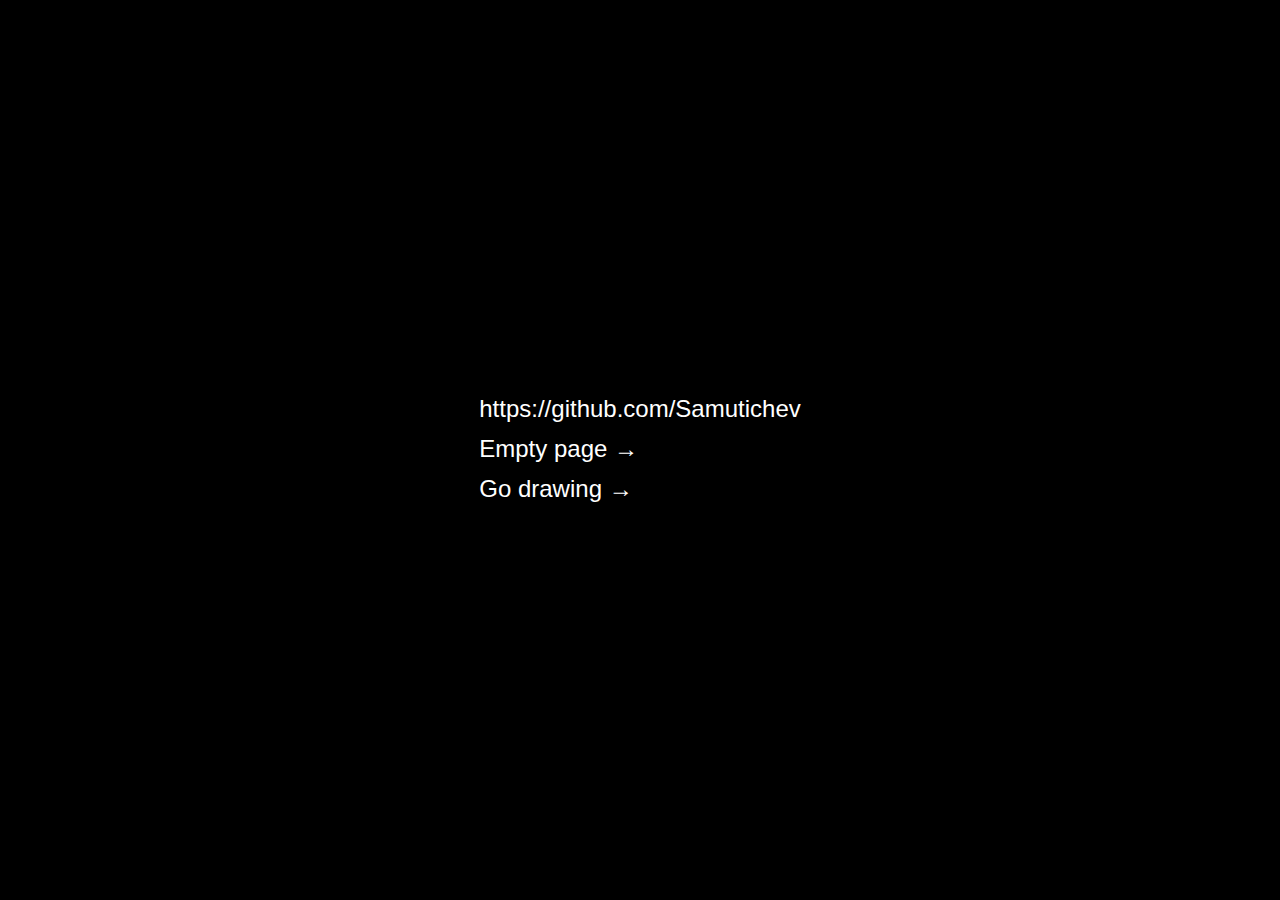
<file: index.html>
<!DOCTYPE html>
<html lang="en">
	<head>
		<meta charset="UTF-8" />
		<meta http-equiv="X-UA-Compatible" content="IE=edge" />
		<meta name="viewport" content="width=device-width, initial-scale=1.0" />
		<link rel="stylesheet" href="css/index.css" />
		<link rel="shortcut icon" href="favicon.ico" type="image/x-icon" />
		<title>Samutichev</title>
		<meta name="description" content="Samutichev" />
	</head>
	<body>
		<a href="https://github.com/samutichev">https://github.com/Samutichev</a>
		<a href="/empty.html">Empty page →</a>
		<a href="/board.html">Go drawing →</a>
		<div id="background"></div>
	</body>
</html>
</file>
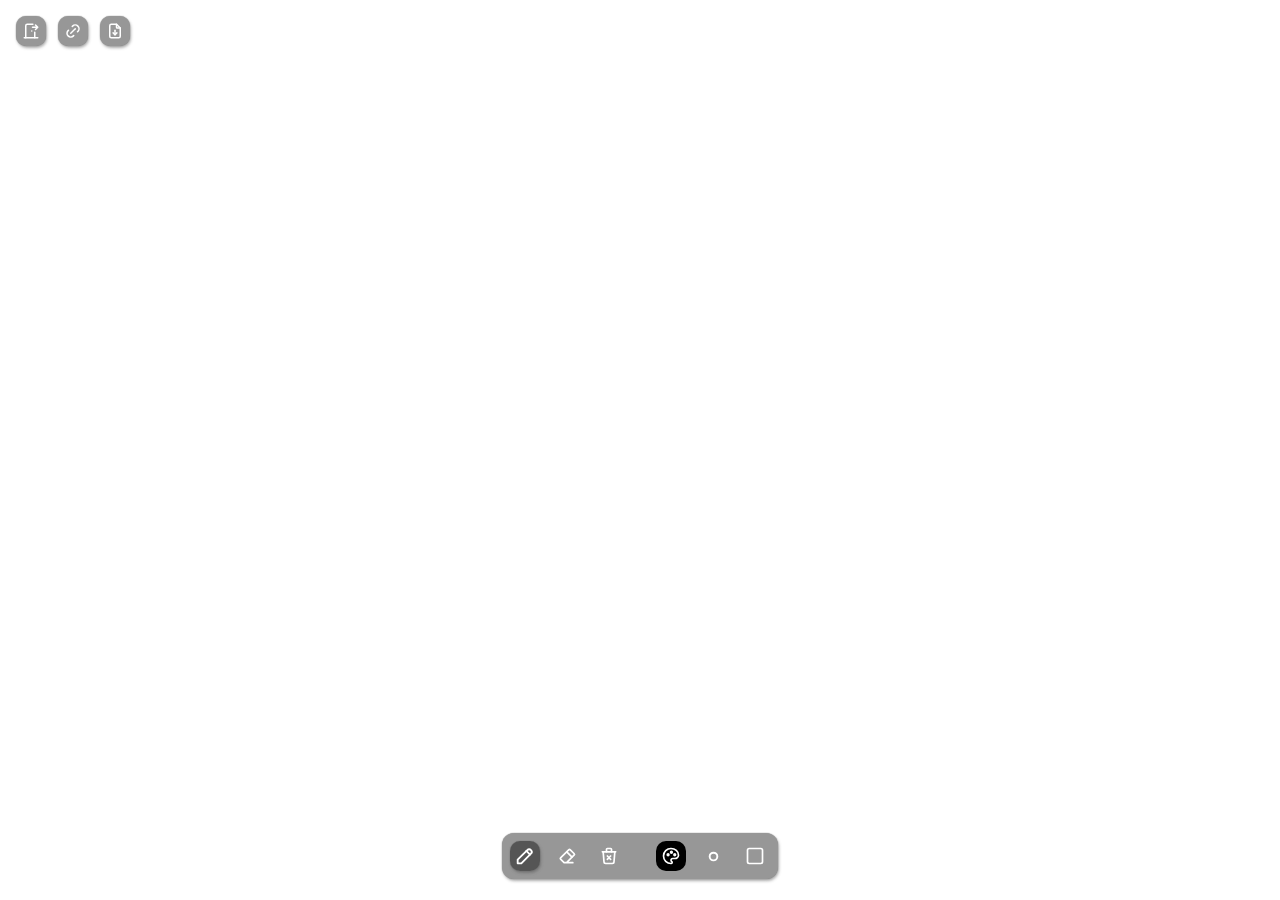
<file: board.html>
<!DOCTYPE html>
<html lang="en">
	<head>
		<meta http-equiv="Content-Type" content="text/html;charset=UTF-8" />
		<meta http-equiv="X-UA-Compatible" content="ie=edge" />
		<meta
			name="viewport"
			content="width=device-width, user-scalable=no, initial-scale=1.0, maximum-scale=1.0, minimum-scale=1.0"
		/>
		<link rel="stylesheet" href="css/board.css" />
		<link
			rel="shortcut icon"
			href="assets/favicon.svg"
			type="image/svg+xml"
		/>
		<title>Board — Samutichev</title>
		<meta name="description" content="Board — Samutichev" />
		<script src="js/lib/simplify-svg-path.js" defer></script>
		<script src="js/lib/simplify.js" defer></script>
		<script src="js/lib/panzoom.js" defer></script>
		<script src="js/pan-zoom.js" defer></script>
		<script src="js/functions.js" defer></script>
		<script src="js/settings.js" defer></script>
		<script src="js/draw.js" defer></script>
		<script src="js/panels.js" defer></script>
		<script src="js/lib/svg-export.min.js" defer></script>
		<script src="js/export.js" defer></script>
	</head>

	<body oncontextmenu="return false;">
		<div id="background"></div>
		<svg xmlns="http://www.w3.org/2000/svg" id="board">
			<g id="scene" class="scene"></g>
		</svg>
		<div class="panels">
			<div class="topPanel">
				<button
					type="button"
					id="exit"
					onclick="location.href='/'"
					data-tooltip="Exit"
				></button>
				<button
					type="button"
					id="link"
					onclick="copyLink()"
					data-tooltip="Copy link"
				></button>
				<button
					type="button"
					id="download"
					onclick="exportBoardAsSVG()"
					data-tooltip="Export as SVG"
				></button>
			</div>

			<div class="dockPanel">
				<div class="main-tools">
					<div class="tools">
						<button
							type="button"
							id="pen"
							class="active"
							onclick="changeAction(this)"
							data-tooltip="Pen"
						></button>
						<button
							type="button"
							id="eraser"
							onclick="changeAction(this)"
							data-tooltip="Eraser"
						></button>
						<button
							type="button"
							id="clear"
							onclick="clearBoard()"
							data-tooltip="Clear board"
						></button>
					</div>
					<div class="tools">
						<button
							id="color"
							onwheel="scrollColor(event)"
							data-tooltip="Change pen color"
						></button>
						<button
							id="size"
							onwheel="scrollSize(event)"
							data-tooltip="Change pen size"
						></button>
						<button
							id="pattern"
							onwheel="scrollPattern(event)"
							data-tooltip="Change background"
						></button>
					</div>
				</div>
				<div
					id="sizes"
					class="tools settings"
					onwheel="scrollSize(event)"
				>
					<button
						id="small"
						onclick="setBrush({size: 3})"
						data-tooltip="Small"
					></button>
					<button
						id="medium"
						class="active"
						onclick="setBrush({size: 4})"
						data-tooltip="Medium"
					></button>
					<button
						id="large"
						onclick="setBrush({size: 5})"
						data-tooltip="Large"
					></button>
				</div>
				<div
					id="colors"
					class="tools settings"
					onwheel="scrollColor(event)"
				>
					<button
						id="black"
						class="active"
						onclick="setBrush({color: 'black'})"
						data-tooltip="Black"
					></button>
					<button
						id="red"
						onclick="setBrush({color: '#d01919'})"
						data-tooltip="Red"
					></button>
					<button
						id="yellow"
						onclick="setBrush({color: '#eaae00'})"
						data-tooltip="Yellow"
					></button>
					<button
						id="green"
						onclick="setBrush({color: '#16ab39'})"
						data-tooltip="Green"
					></button>
					<button
						id="blue"
						onclick="setBrush({color: '#1678c2'})"
						data-tooltip="Blue"
					></button>
					<input
						type="color"
						id="colorInput"
						data-tooltip="Color palette"
					/>
				</div>
				<div
					id="patterns"
					class="tools settings"
					onwheel="scrollPattern(event)"
				>
					<button
						id="none"
						class="active"
						onclick="setPattern('none')"
						data-tooltip="Empty"
					></button>
					<button
						id="sq"
						onclick="setPattern('sq')"
						data-tooltip="Checkered"
					></button>
					<button
						id="line"
						onclick="setPattern('line')"
						data-tooltip="Lined"
					></button>
					<button
						id="dot"
						onclick="setPattern('dot')"
						data-tooltip="Dotted"
					></button>
				</div>
			</div>
		</div>
	</body>
</html>
</file>
<file: css/index.css>
::-webkit-scrollbar {
	display: none;
}
* {
	-webkit-tap-highlight-color: transparent;
}
html,
body {
	display: flex;
	height: 100%;
	align-items: center;
	justify-content: center;
}
body {
	display: flex;
	flex-direction: column;
	align-items: flex-start;
	gap: 10px;
	background-color: black;
}

#background {
	position: absolute;
	top: 0px;
	right: 0px;
	bottom: 0px;
	left: 0px;
	z-index: -1;
	background: linear-gradient(130deg, #03001e, #cc5333);
	opacity: 0;
	transition: opacity 0.3s;
}
a:first-of-type:hover ~ #background {
	opacity: 1;
}

a {
	color: white;
	font: 1.5em 'Fira Sans', sans-serif;
	text-decoration: none;
	border-bottom: 0.1em solid #00000000;
	transition: transform 0.3s, border-bottom 0.3s;
}
a:hover {
	border-bottom: 0.1em solid white;
	transform: scale(1.1);
}
a:active {
	border-bottom: 0.1em solid white;
	transform: scale(0.9);
}
</file>
<file: css/board.css>
::-webkit-scrollbar {
	display: none;
}
* {
	-webkit-tap-highlight-color: transparent;
}
@font-face {
	font-family: 'M PLUS Medium 1c';
	font-style: normal;
	font-weight: 400;
	src: local('M PLUS Medium 1c'),
		url('../assets/fonts/MPLUSRounded1c-Medium.woff2') format('woff2'),
		url('../assets/fonts/MPLUSRounded1c-Medium.woff') format('woff');
}
body {
	margin: 0;
	padding: 0;
	display: flex;
	justify-content: center;
	overflow: hidden;
	font-family: 'M PLUS Medium 1c', 'Arial', sans-serif;
}

#board {
	position: fixed;
	top: 0;
	bottom: 0;
	left: 0;
	right: 0;
	width: 100%;
	height: 100%;
	outline: none;
	opacity: 1;
	fill: none;
	stroke-linecap: round;
	transition: all 150ms;
	cursor: crosshair;
}
/* path {
    transform-origin: 0 0;
    transform: translate(0px, 0px);
} */
#background {
	position: absolute;
	width: 100%;
	height: 100%;
}

.panels {
	display: contents;
}

.topPanel {
	display: flex;
	position: fixed;
	top: 10px;
	left: 10px;
	z-index: 10;
}
.topPanel > button {
	width: 30px;
	height: 30px;
	background: #2525257a;
	background-size: 18px;
	background-repeat: no-repeat;
	background-position: center;
	border-radius: 10px;
	box-shadow: 1px 2px 3px #5454547a, 0px 0px 1px #565656;
	backdrop-filter: blur(4px);
	transition: 0.3s;
}

#exit {
	background-image: url('../assets/icons/door-exit.svg');
}
#exit:hover {
	background-color: #ff655b;
}
#link {
	background-image: url('../assets/icons/link.svg');
}
#link:hover {
	background-color: #00a92f;
}
#download {
	background-image: url('../assets/icons/file-download.svg');
}
#download:hover {
	background-color: #00a92f;
}

.dockPanel {
	display: flex;
	align-items: center;
	justify-content: center;
	position: fixed;
	bottom: -4px;
	z-index: 10;
}
.main-tools {
	margin: 0 20px 25px;
	padding: 2px;
	display: flex;
	gap: 20px;
	z-index: 3;
	background-color: #2525257a;
	border-radius: 12px;
	box-shadow: 1px 2px 3px #5454547a, 0px 0px 1px #565656;
	backdrop-filter: blur(4px);
}
.tools {
	display: flex;
	z-index: 3;
	border-radius: 50px;
}
.settings {
	padding: 2px;
	display: none;
	position: absolute;
	bottom: 90px;
	background-color: #2525257a;
	border-radius: 12px;
	box-shadow: 1px 2px 3px #5454547a, 0px 0px 1px #565656;
	backdrop-filter: blur(4px);
	cursor: default;
}
#colors {
	padding: 3px 10px;
}

button {
	appearance: none;
	outline: none;
	margin: 6px;
	width: 30px;
	height: 30px;
	background: transparent;
	background-size: 20px;
	background-repeat: no-repeat;
	background-position: center;
	border: none;
	border-radius: 10px;
	cursor: pointer;
	transition: 0.1s ease-in;
}
button:hover {
	background-color: #7c7c7ceb;
	background-size: 22px;
}
button:active {
	background-color: #363636eb;
	background-size: 16px;
}
.active {
	background-color: #545454fa;
	background-size: 21.5px;
	box-shadow: 1px 2px 3px #5454547a, 0px 0px 1px #565656;
}

#undo {
	background-image: url('../assets/icons/arrow-back-up.svg');
}
#redo {
	background-image: url('../assets/icons/arrow-forward-up.svg');
}

#pointer {
	background-image: url('../assets/icons/pointer.svg');
}
#pen {
	background-image: url('../assets/icons/pencil.svg');
}
#eraser {
	background-image: url('../assets/icons/eraser.svg');
}
#clear {
	background-image: url('../assets/icons/trash-x.svg');
}
#clear:active {
	background-color: #ff655b;
	box-shadow: none;
	transition: 0.1s ease-in;
}
#photo {
	appearance: none;
	outline: none;
	margin: 6px;
	width: 30px;
	height: 30px;
	background: transparent;
	background-image: url('../assets/icons/photo.svg');
	background-size: 20px;
	background-repeat: no-repeat;
	background-position: center;
	border: none;
	border-radius: 10px;
	cursor: pointer;
	transition: 0.1s ease-in;
}
#photo:hover {
	background-color: #7c7c7ceb;
	background-size: 22px;
}
#photo:active {
	background-color: #363636eb;
	background-size: 16px;
}

#color {
	background-image: url('../assets/icons/palette.svg');
	background-color: black;
}
#size {
	background-size: 76%;
}
#pattern {
	background-image: url('../assets/icons/sq.svg');
}

#prev {
	background-image: url('../assets/icons/chevron-left.svg');
}
#next {
	background-image: url('../assets/icons/chevron-right.svg');
}

#colors > button {
	margin: 6px 3px;
	width: 27px;
	height: 27px;
	border-radius: 100%;
}
#colors > button:active {
	border-radius: 40%;
}
#black {
	background-color: black;
}
#black:active {
	box-shadow: 4px 4px 0px 0px #7a7a7a44;
}
#red {
	background-color: #d01919;
}
#red:active {
	box-shadow: 4px 4px 0px 0px #ff6a6444;
}
#yellow {
	background-color: #eaae00;
}
#yellow:active {
	box-shadow: 4px 4px 0px 0px #ffde4b44;
}
#green {
	background-color: #16ab39;
}
#green:active {
	box-shadow: 4px 4px 0px 0px #2dff6144;
}
#blue {
	background-color: #1678c2;
}
#blue:active {
	box-shadow: 4px 4px 0px 0px #50a2ff44;
}

#size,
#small,
#medium,
#large {
	background-image: url('../assets/icons/point.svg');
}
#small {
	background-size: 50%;
}
#medium {
	background-size: 76%;
}
#large {
	background-size: 110%;
}

#none {
	background-image: url('../assets/icons/none.svg');
}
#sq {
	background-image: url('../assets/icons/sq.svg');
}
#line {
	background-image: url('../assets/icons/line.svg');
}
#dot {
	background-image: url('../assets/icons/dot.svg');
}

input[type='color'] {
	margin: 6px 3px;
	padding: 0;
	width: 27px;
	height: 27px;
	color: black;
	background-color: transparent;
	border: none;
	border-color: black;
	cursor: pointer;
	transition: 0.3s;
}
input[type='color']::-webkit-color-swatch-wrapper {
	padding: 0;
	transition: 0.3s;
}
input[type='color']::-webkit-color-swatch {
	background-image: url('../assets/icons/color-picker.svg');
	background-size: 17px;
	background-repeat: no-repeat;
	background-position: center;
	border: none;
	border-radius: 100%;
	transition: 0.3s;
}

[data-tooltip] {
	position: relative;
}
[data-tooltip]::after {
	content: attr(data-tooltip);
	position: absolute;
	width: auto;
	top: -26px;
	left: -22px;
	background-color: #2525257a;
	border-radius: 12px;
	box-shadow: 1px 2px 3px #5454547a, 0px 0px 1px #565656;
	backdrop-filter: blur(4px);
	border: 1px solid #848484;
	font-family: 'M PLUS Medium 1c', 'Arial', sans-serif;
	font-size: 14px;
	color: white;
	white-space: nowrap;
	padding: 0.5em;
	box-shadow: 2px 2px 5px rgba(0, 0, 0, 0.3);
	pointer-events: none;
	opacity: 0;
	transition: 1s;
	transition-delay: 0s;
}
.topPanel > [data-tooltip]::after {
	left: 0px;
}
.topPanel > [data-tooltip]:hover::after {
	top: 36px;
}
[data-tooltip]:hover::after {
	opacity: 1;
	top: -50px;
	transition-delay: 2s;
}

@media (max-width: 610px) {
	.container {
		display: block;
	}
	.dockPanel {
		left: 0;
		right: 0;
	}
	.main-tools {
		overflow-x: auto;
		overflow-y: hidden;
	}
	[data-tooltip]::after {
		display: none;
	}
}
</file>
